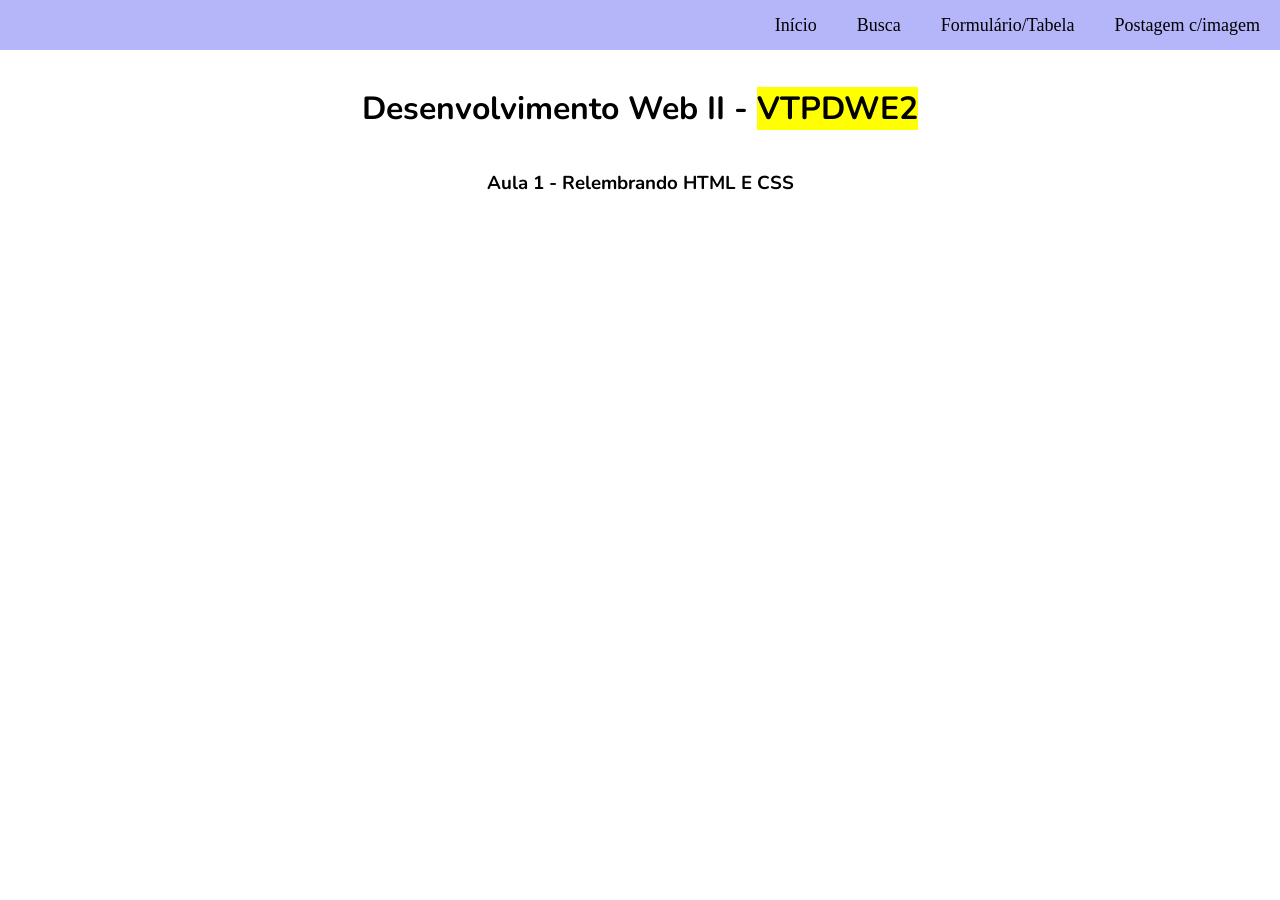
<file: Relembrando_HTML_CSS/index1.html>
<!DOCTYPE html>
<html lang="en">
<head>
    <meta charset="UTF-8">
    <meta name="viewport" content="width=device-width, initial-scale=1.0">
    <title>Document</title>
    <link rel="stylesheet" href="https://fonts.googleapis.com/css2?family=Anton&family=Nunito:wght@300&display=swap">
    <link rel="stylesheet" href="styles1.css">
    <link rel="stylesheet" href="style.css">
</head>
<body>
    <div id="navbar-container"></div>
    <div class="container">
        <h1>Desenvolvimento Web II - <mark>VTPDWE2</mark></h1>
        <h3>Aula 1 - Relembrando HTML E CSS</h3>
    </div>
    <script src="script.js"></script>
</body>
</html>
</file>
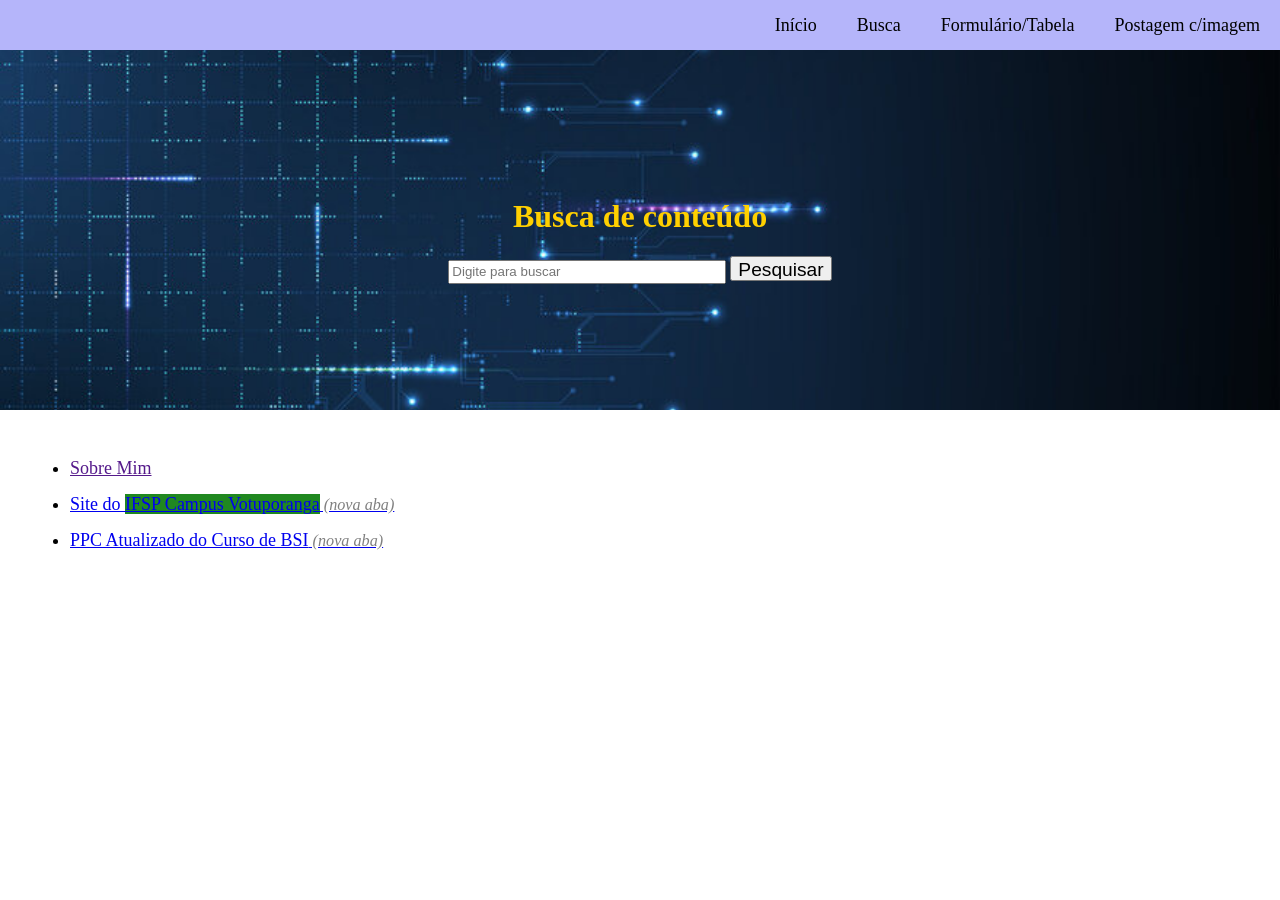
<file: Relembrando_HTML_CSS/index2.html>
<!DOCTYPE html>
<html lang="en">
<head>
    <meta charset="UTF-8">
    <meta name="viewport" content="width=device-width, initial-scale=1.0">
    <title>Document</title>
    <link rel="stylesheet" href="styles2.css">
    <link rel="stylesheet" href="style.css">
</head>
<body>
    <div id="navbar-container"></div>

    <main>
        <h1>Busca de conteúdo</h1>
        <form action="post">
            <input type="text" placeholder="Digite para buscar" class="input">
            <input type="button" value="Pesquisar" class="button">
        </form>
    </main>

    <div class="links">
    <ul>
        <li  class="list"><a href="">Sobre Mim</a></li>
        <li  class="list"><a href="https://vtp.ifsp.edu.br" target="_blank">Site do <span class="verde">IFSP Campus Votuporanga</span></a></li>
        <li  class="list"><a href="https://vtp.ifsp.edu.br/images/BSI/PPC_BSI_Votuporanga.pdf" target="_blank">PPC Atualizado do Curso de BSI</a></li>
    </ul>
    </div>
    
    <script src="script.js"></script>
</body>
</html>
</file>
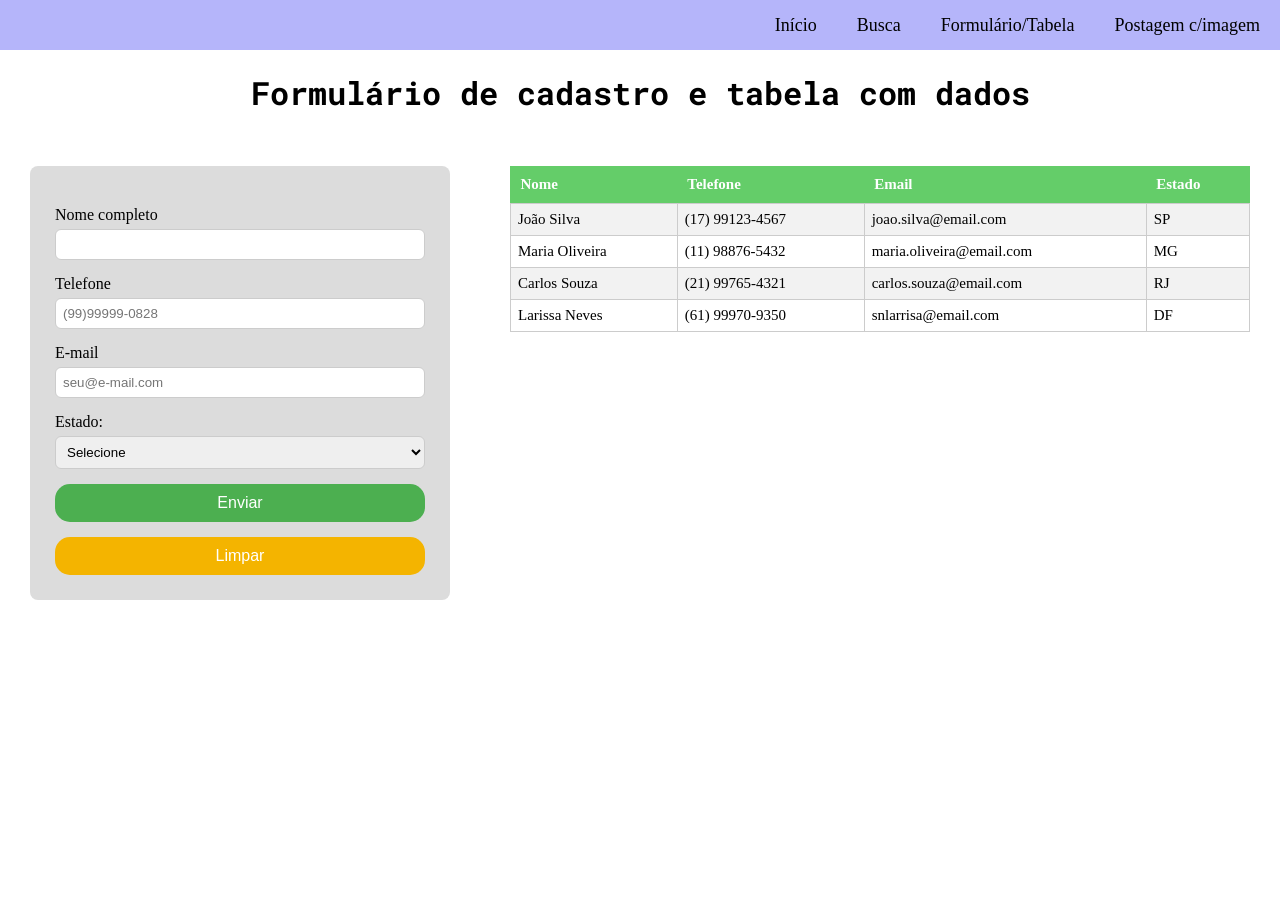
<file: Relembrando_HTML_CSS/index3.html>
<!DOCTYPE html>
<html lang="en">
<head>
    <meta charset="UTF-8">
    <meta name="viewport" content="width=device-width, initial-scale=1.0">
    <title>Document</title>
    <link rel="stylesheet" href="styles3.css">
    <link rel="stylesheet" href="style.css">
    <link rel="preconnect" href="https://fonts.googleapis.com">
    <link rel="preconnect" href="https://fonts.gstatic.com" crossorigin>
    <link href="https://fonts.googleapis.com/css2?family=Roboto+Mono:ital,wght@0,100..700;1,100..700&display=swap" rel="stylesheet">
</head>
<body>
    <div id="navbar-container"></div>
    <h1>Formulário de cadastro e tabela com dados</h1>

    <main class="container">
    <div class="form">
        <form action="cadastro" method="post">
            <label for="name">Nome completo</label>
            <input type="text" id="name" required> 
            <label for="phone">Telefone</label>
            <input type="tel" placeholder="(99)99999-0828" required>
            <label for="e-mail">E-mail</label>
            <input type="email" placeholder="seu@e-mail.com" required> 
            <label for="estado">Estado:</label>
            <select id="estado" name="estado" required>
                    <option value="">Selecione</option>
                    <option value="AC">Acre</option>
                    <option value="AL">Alagoas</option>
                    <option value="AP">Amapá</option>
                    <option value="AM">Amazonas</option>
                    <option value="BA">Bahia</option>
                    <option value="CE">Ceará</option>
                    <option value="DF">Distrito Federal</option>
                    <option value="ES">Espírito Santo</option>
                    <option value="GO">Goiás</option>
                    <option value="MA">Maranhão</option>
                    <option value="MT">Mato Grosso</option>
                    <option value="MS">Mato Grosso do Sul</option>
                    <option value="MG">Minas Gerais</option>
                    <option value="PA">Pará</option>
                    <option value="PB">Paraíba</option>
                    <option value="PR">Paraná</option>
                    <option value="PE">Pernambuco</option>
                    <option value="PI">Piauí</option>
                    <option value="RJ">Rio de Janeiro</option>
                    <option value="RN">Rio Grande do Norte</option>
                    <option value="RS">Rio Grande do Sul</option>
                    <option value="RO">Rondônia</option>
                    <option value="RR">Roraima</option>
                    <option value="SC">Santa Catarina</option>
                    <option value="SP">São Paulo</option>
                    <option value="SE">Sergipe</option>
                    <option value="TO">Tocantins</option>
            </select>

            <button type="submit" class="btn-enviar">Enviar</button>
            <button type="reset" class="btn-limpar">Limpar</button>
        </form>
    </div>

        <table>
            <tr>
                <th>Nome</th> 
                <th>Telefone</th> 
                <th>Email</th> 
                <th>Estado</th>
            </tr>

            <tr>
                <td>João Silva</td> 
                <td>(17) 99123-4567</td> 
                <td>joao.silva@email.com</td> 
                <td>SP</td>
            </tr>

            <tr>
                <td>Maria Oliveira</td> 
                <td>(11) 98876-5432</td> 
                <td>maria.oliveira@email.com</td> 
                <td>MG</td>
            </tr>

            <tr>
                <td>Carlos Souza</td> 
                <td>(21) 99765-4321</td> 
                <td>carlos.souza@email.com</td> 
                <td>RJ</td>
            </tr>

            <tr>
                <td>Larissa Neves</td> 
                <td>(61) 99970-9350</td> 
                <td>snlarrisa@email.com</td> 
                <td>DF</td>
            </tr>
        </table>


    </main>
  
    <script src="script.js"></script>
</body>
</html>
</file>
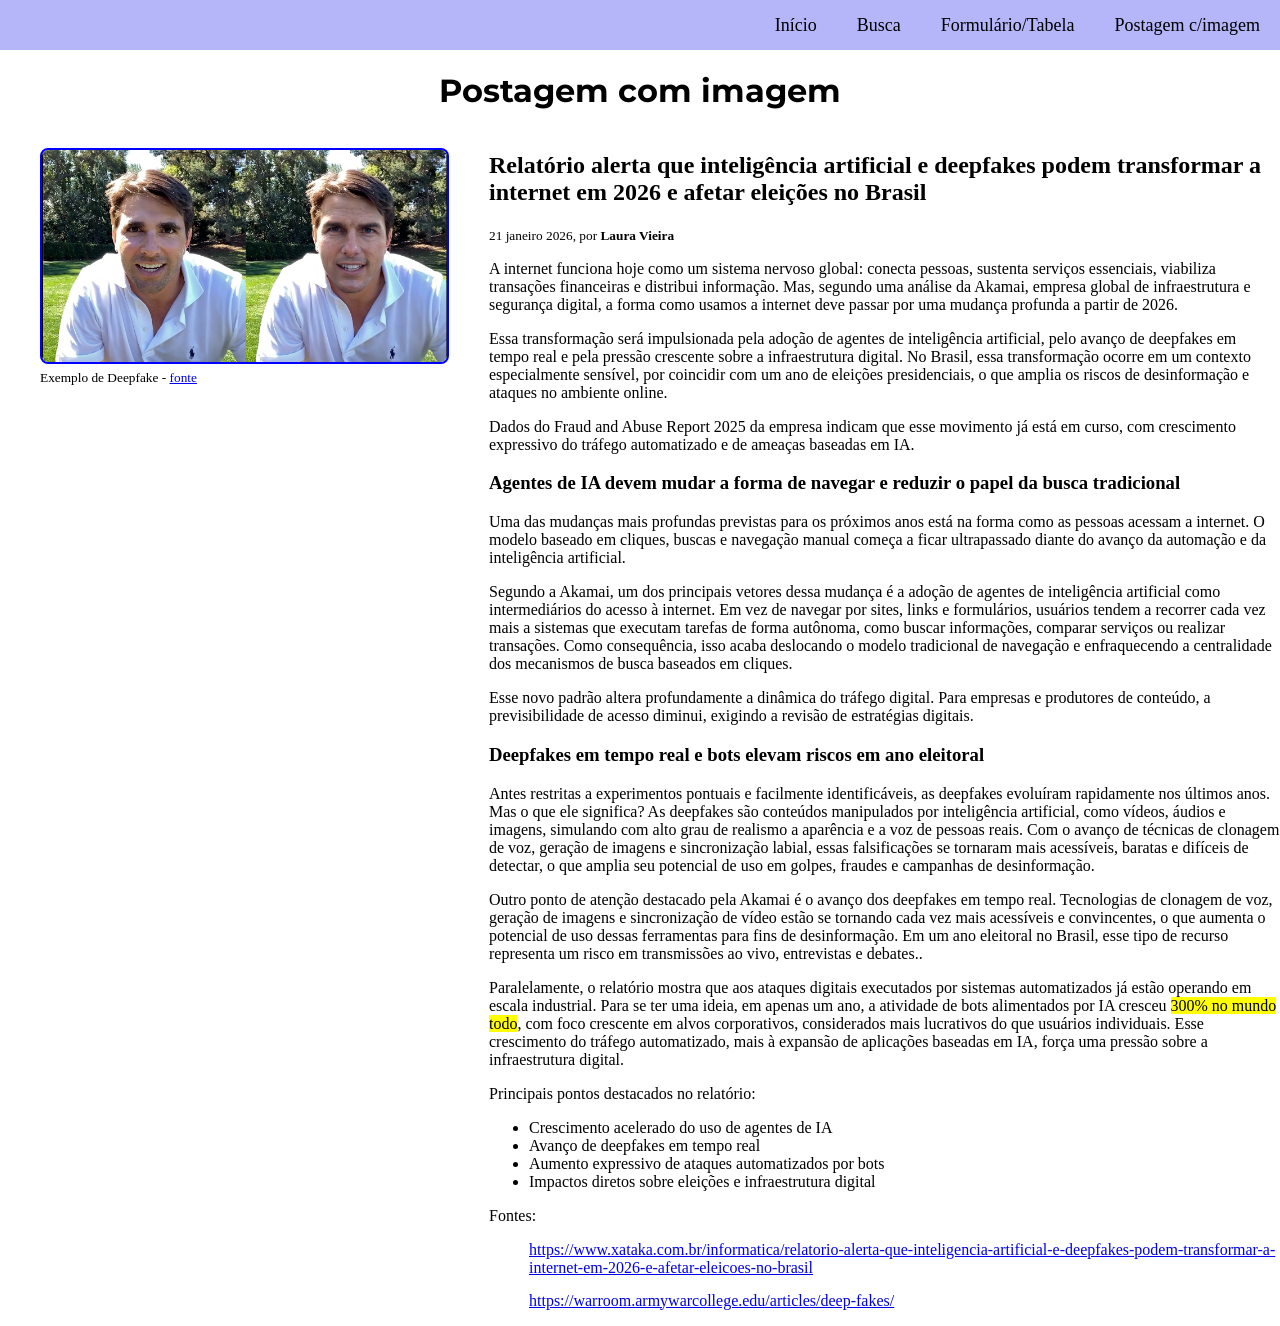
<file: Relembrando_HTML_CSS/index4.html>
<!DOCTYPE html>
<html lang="en">
<head>
    <meta charset="UTF-8">
    <meta name="viewport" content="width=device-width, initial-scale=1.0">
    <title>Document</title>
    <link rel="stylesheet" href="styles4.css">
    <link rel="stylesheet" href="style.css">
    <link rel="preconnect" href="https://fonts.googleapis.com">
    <link rel="preconnect" href="https://fonts.gstatic.com" crossorigin>
    <link href="https://fonts.googleapis.com/css2?family=Montserrat:ital,wght@0,100..900;1,100..900&family=Playwrite+NZ+Basic:wght@100..400&family=Roboto+Mono:ital,wght@0,100..700;1,100..700&display=swap" rel="stylesheet">
</head>
<body>
    <div id="navbar-container"></div>
    <h1>Postagem com imagem</h1>
    
    <div class="post">
            <figure class="imagem">
        <img src="Deep_fake_Tom_Cruise.jpeg" alt="Foto Tom Cruise feita por IA">
        <figcaption><small>Exemplo de Deepfake - <a href="https://warroom.armywarcollege.edu/articles/deep-fakes/" target="_blank">fonte</a></small></figcaption>
    </figure>


    <div class="conteudo">
        <h2>Relatório alerta que inteligência artificial e deepfakes podem transformar a 
            internet em 2026 e afetar eleições no Brasil</h2>
        <small>21 janeiro 2026, por <strong>Laura Vieira</strong></small>
        <p>A internet funciona hoje como um sistema nervoso global: conecta pessoas, 
            sustenta serviços essenciais, viabiliza transações financeiras e distribui informação. 
            Mas,  segundo uma análise da Akamai, empresa global de infraestrutura e segurança 
            digital, a forma como usamos a internet deve passar por uma mudança profunda a partir 
            de 2026. </p>
        <p> Essa transformação será impulsionada pela adoção de agentes de inteligência artificial, pelo avanço de deepfakes em tempo real e pela pressão crescente sobre a infraestrutura digital. 
            No Brasil, essa transformação ocorre em um contexto especialmente sensível, por coincidir com um ano de eleições presidenciais, o que amplia os riscos de desinformação e ataques no ambiente online. </p>
        <p>Dados do Fraud and Abuse Report 2025 da empresa indicam que esse movimento já está em curso, com crescimento expressivo do tráfego automatizado e de ameaças baseadas em IA.</p>

        <h3>Agentes de IA devem mudar a forma de navegar e reduzir o papel da busca tradicional</h3>
        <p>Uma das mudanças mais profundas previstas para os próximos anos está na forma como as pessoas acessam a internet. O modelo baseado em cliques, buscas e navegação manual começa a ficar ultrapassado diante do avanço da automação e da inteligência artificial.</p>
        <p>Segundo a Akamai, um dos principais vetores dessa mudança é a adoção de agentes de inteligência artificial como intermediários do acesso à internet. Em vez de navegar por sites, links e formulários, usuários tendem a recorrer cada vez mais a sistemas que executam tarefas de forma autônoma, como buscar informações, comparar serviços ou realizar transações. Como consequência, isso acaba deslocando o modelo tradicional de navegação e enfraquecendo a centralidade dos mecanismos de busca baseados em cliques.</p>
        <p>Esse novo padrão altera profundamente a dinâmica do tráfego digital. Para empresas e produtores de conteúdo, a previsibilidade de acesso diminui, exigindo a revisão de estratégias digitais.</p>

        <h3>Deepfakes em tempo real e bots elevam riscos em ano eleitoral </h3>
        <p>Antes restritas a experimentos pontuais e facilmente identificáveis, as deepfakes evoluíram rapidamente nos últimos anos. Mas o que ele significa? As deepfakes são conteúdos manipulados por inteligência artificial, como vídeos, áudios e imagens, simulando com alto grau de realismo a aparência e a voz de pessoas reais. Com o avanço de técnicas de clonagem de voz, geração de imagens e sincronização labial, essas falsificações se tornaram mais acessíveis, baratas e difíceis de detectar, o que amplia seu potencial de uso em golpes, fraudes e campanhas de desinformação.</p>
        <p>Outro ponto de atenção destacado pela Akamai é o avanço dos deepfakes em tempo real. Tecnologias de clonagem de voz, geração de imagens e sincronização de vídeo estão se tornando cada vez mais acessíveis e convincentes, o que aumenta o potencial de uso dessas ferramentas para fins de desinformação. Em um ano eleitoral no Brasil, esse tipo de recurso representa um risco em transmissões ao vivo, entrevistas e debates..</p>
        <p>Paralelamente, o relatório mostra que aos ataques digitais executados por sistemas automatizados já estão operando em escala industrial. Para se ter uma ideia, em apenas um ano, a atividade de bots alimentados por IA cresceu <mark>300% no mundo todo</mark>, com foco crescente em alvos corporativos, considerados mais lucrativos do que usuários individuais. Esse crescimento do tráfego automatizado, mais à expansão de aplicações baseadas em IA, força uma pressão sobre a infraestrutura digital.</p>
        <p>Principais pontos destacados no relatório:</p>

        <ul>
            <li>Crescimento acelerado do uso de agentes de IA</li>
            <li>Avanço de deepfakes em tempo real</li>
            <li>Aumento expressivo de ataques automatizados por bots</li>
            <li>Impactos diretos sobre eleições e infraestrutura digital</li>
        </ul>

        <span>Fontes:</span>

        <ul class="ul">
            <li class="li"><a href="https://www.xataka.com.br/informatica/relatorio-alerta-que-inteligencia-artificial-e-deepfakes-podem-transformar-a-internet-em-2026-e-afetar-eleicoes-no-brasil">https://www.xataka.com.br/informatica/relatorio-alerta-que-inteligencia-artificial-e-deepfakes-podem-transformar-a-internet-em-2026-e-afetar-eleicoes-no-brasil</a></li>
            <li><a href="https://warroom.armywarcollege.edu/articles/deep-fakes/">https://warroom.armywarcollege.edu/articles/deep-fakes/</a></li>
        </ul>
    </div>
    </div>



    <script src="script.js"></script>
</body>
</html>
</file>
<file: Relembrando_HTML_CSS/styles1.css>
h1, h3{
    font-family: 'Nunito', sans-serif;
    text-align: center;
}

.container {
    display: flex;
    flex-direction: column;
    justify-content: center;
    align-items: center;
    min-height: 20vh; /* Ajusta a altura conforme necessário */
}
</file>
<file: Relembrando_HTML_CSS/style.css>
body{
    margin: 0;
}

.navbar{
    background-color: rgb(181, 181, 250);
    height: 50px; 
    display: flex;
    justify-content: flex-end;
}

.navbar a{
    display: flex;
    align-items: center;
    padding: 0 20px;
    text-decoration: none;
    color: black;
    height: 100%;
    font-size: large;
}

.navbar a:hover{
    background-color: rgb(239, 239, 176);
    transition: 0.5s;
    text-decoration: underline;
}
</file>
<file: Relembrando_HTML_CSS/styles2.css>
/* Main */

main{ 
    background-image: url(360_F_440137850_sBJOKpItVGgxB2XgCY4pxJECaU3QTEXC.jpg);
    height: 40vh;
    background-repeat: no-repeat;
    background-size: cover;   
    background-position: center;
    display: flex;
    flex-direction: column;
    align-items: center;
    justify-content: center;
}

main .input{
    height: 2vh;  
    width: 30vh;
}

main .button{
    height: 2.8vh;
    font-size: larger;
}

main h1{
    color: rgb(255, 208, 0);
}

/* LINKS */

.links{
    padding: 30px;
    font-size: large;
}

.links .list{
    margin-bottom: 15px;
}

.list .verde{
    background-color: rgb(32, 136, 32);
}

.links a[target="_blank"]::after{
    content: " (nova aba)";
    font-style: italic;
    font-size: 0.9em;
    color: gray;
}
</file>
<file: Relembrando_HTML_CSS/styles3.css>
h1{
    text-align: center;
    font-family: 'Roboto Mono';
}

.container{
    display: flex;
    align-items: flex-start;
    justify-content: space-between;
}

/* Formulário */

.form{
    width: 30%;
    margin: 30px;
    background-color: gainsboro;
    padding: 25px;
    border-radius: 8px;
}

label{
    display: block;
    margin-top: 15px;
    margin-bottom: 5px;
}

input, select{
    width: 100%;
    padding: 7px;
    box-sizing: border-box;
    border: 1px solid #ccc;
    border-radius: 6px;
}

button{
    width: 100%;
    padding: 10px;
    margin-top: 15px;
    border: none;
    font-size: 16px;
    border-radius: 15px;
    color: white;
    cursor: pointer;
}

.btn-enviar{
    background-color: #4CAF50;
}

.btn-enviar:hover{
    background-color: #45a049;
}

.btn-limpar{
    background-color: #f4b400;
}

.btn-limpar:hover{
    background-color: #d9a000;
}


/* Table */

table{
    margin: 30px;
    width: 60%;
    border-collapse: collapse;
    background-color: white;
    font-size: 15px;
}

th{
    background-color: #64cd69;
    padding: 10px;
    color: white;
    text-align: left;
}

td{
    padding: 7px;
    border:  1px solid #ccc;
}

tr:nth-child(even){
    background-color: #f2f2f2;
}
</file>
<file: Relembrando_HTML_CSS/styles4.css>
h1{
    text-align: center;
    font-family: 'Montserrat';
}

img{
    width: 45vh;
    border: 2px solid blue;
    border-radius: 8px;
}

.post{
    display: flex;
    align-items: flex-start;
}


.conteudo{
    flex: 1;
}

.ul{
    list-style: none;
}

.li{
    margin-bottom: 15px;
}
</file>
